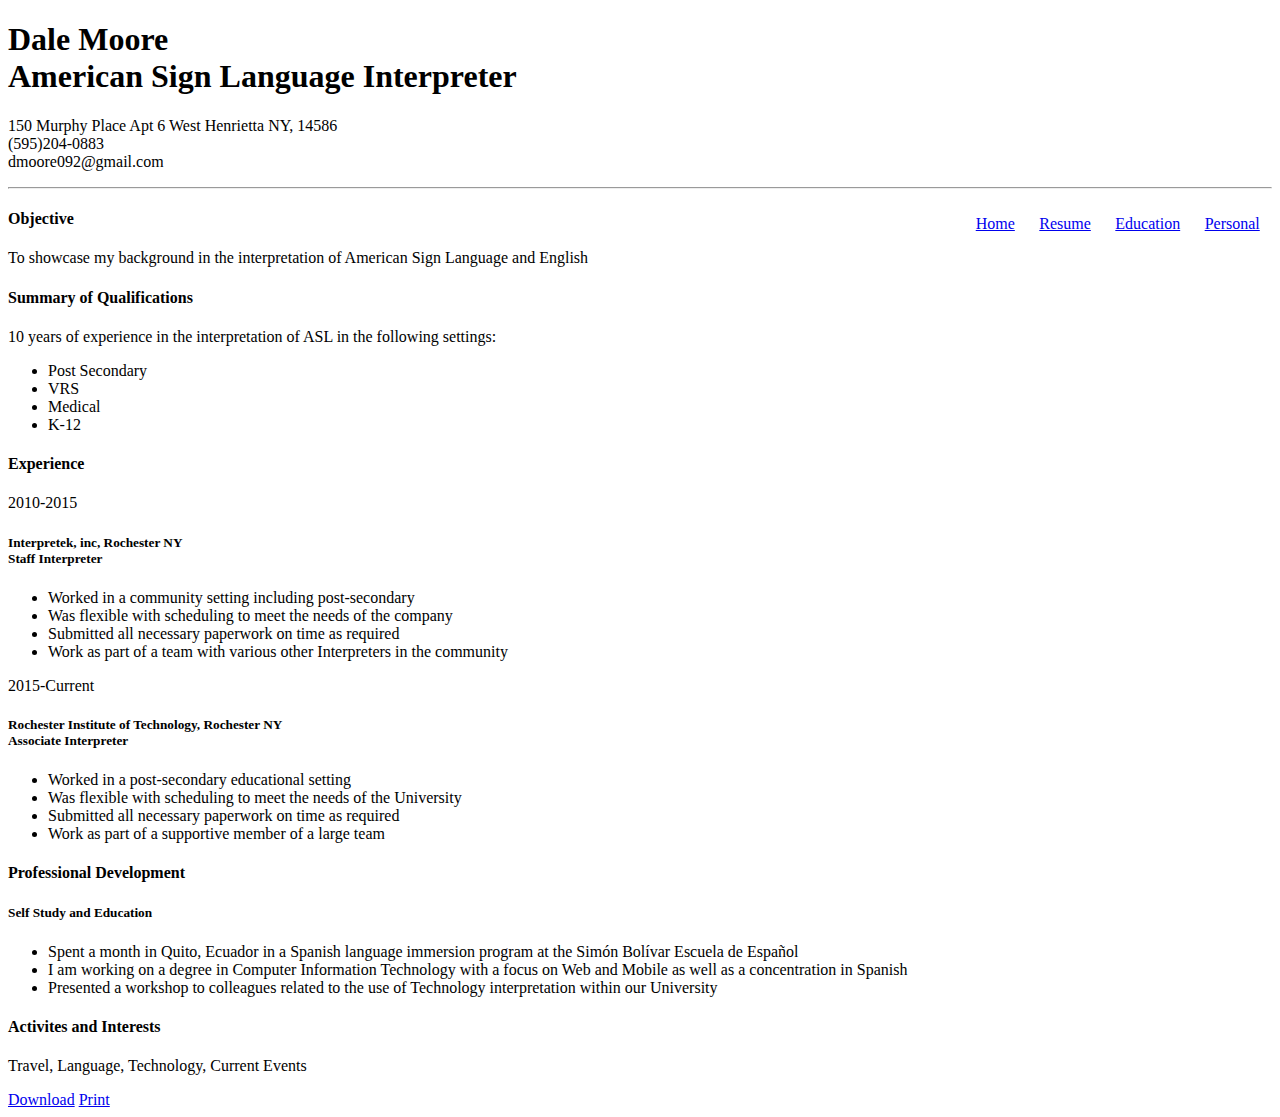
<file: resume.html>
<!DOCTYPE html>
<html lang="en">

    <head>
        <meta charset="utf-8" />
        <title>Dale Moore</title>
        <!-- <link type="text/css" href="CSS/main.css" rel="stylesheet"/> -->
        <style>
            ui{
                display: inline;
                display: inline-block;
                padding:10px 1%;
                float: right;
            }
        </style>
    </head>
    <body>
        <header>
            <h1>Dale Moore<br/>American Sign Language Interpreter</h1>
            <p>150 Murphy Place Apt 6 West Henrietta NY, 14586<br/>
            (595)204-0883<br/>
            dmoore092@gmail.com</p>
            <hr/>
        </header>
        <nav>
            <ul>
                <ui><a href="http://kelvin.ist.rit.edu/~dwmdis/140/project1/personal.html">Personal</a></ui>
                <ui><a href="http://kelvin.ist.rit.edu/~dwmdis/140/project1/education.html">Education</a></ui>
                <ui><a href="http://kelvin.ist.rit.edu/~dwmdis/140/project1/resume.html">Resume</a></ui>
                <ui><a href="http://kelvin.ist.rit.edu/~dwmdis/140/project1/index.html">Home</a></ui>
            </ul>
        </nav>
        <main>
            <section>
                <h4>Objective</h4>
                <p>To showcase my background in the interpretation of American Sign Language and English</p>
                <h4>Summary of Qualifications</h4>
                <p>10 years of experience in the interpretation of ASL in the following settings:
                    <ul>
                        <li>Post Secondary</li>
                        <li>VRS</li>
                        <li>Medical</li>
                        <li>K-12</li>
                    </ul>
                </p>
                <h4>Experience</h4>
                <p>2010-2015</p>
                <h5>Interpretek, inc, Rochester NY<br/>
                    Staff Interpreter
                </h5>
                <ul>
                    <li>Worked in a community setting including post-secondary</li>
                    <li>Was flexible with scheduling to meet the needs of the company</li>
                    <li>Submitted all necessary paperwork on time as required</li>
                    <li>Work as part of a team with various other Interpreters in the community</li>
                </ul>
                <p>2015-Current</p>
                <h5>Rochester Institute of Technology, Rochester NY<br/>
                Associate Interpreter
                </h5>
                <ul>
                    <li>Worked in a post-secondary educational setting</li>
                    <li>Was flexible with scheduling to meet the needs of the University</li>
                    <li>Submitted all necessary paperwork on time as required</li>
                    <li>Work as part of a supportive member of a large team</li>
                </ul>
                <h4>Professional Development</h4>
                <h5>Self Study and Education</h5>
                <ul>
                    <li>Spent a month in Quito, Ecuador in a Spanish language immersion program at the Simón Bolívar Escuela de Español</li>
                    <li>I am working on a degree in Computer Information Technology with a focus on Web and Mobile as well as a concentration in Spanish</li>
                    <li>Presented a workshop to colleagues related to the use of Technology interpretation within our University</li>
                </ul>
                <h4>Activites and Interests</h4>
                <p>Travel, Language, Technology, Current Events</p>
            </section>
        </main>
        <footer>
            <a href="http://kelvin.ist.rit.edu/~dwmdis/140/project1/assets/media/resumeRIT.pdf" download="resume.pdf">Download</a>
            <a href="#">Print</a>
        </footer>
    </body>
</html>
</file>
